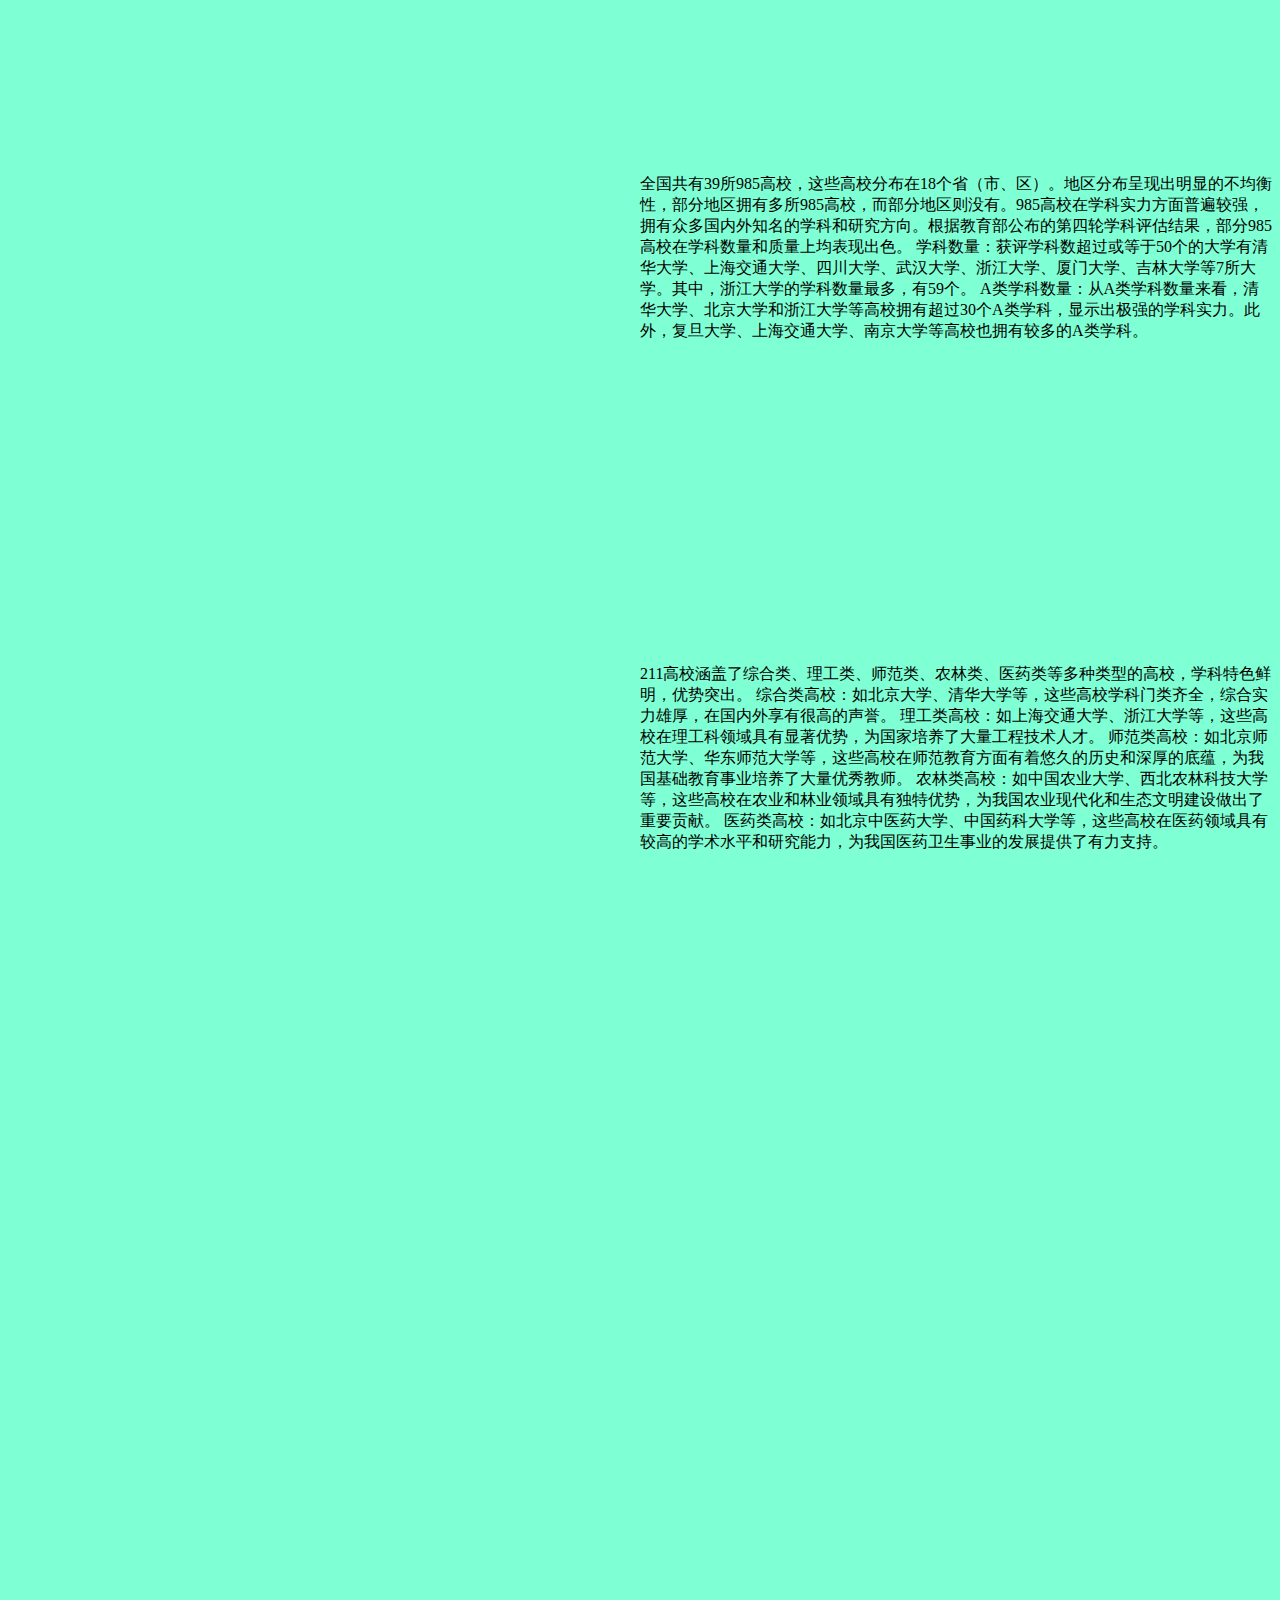
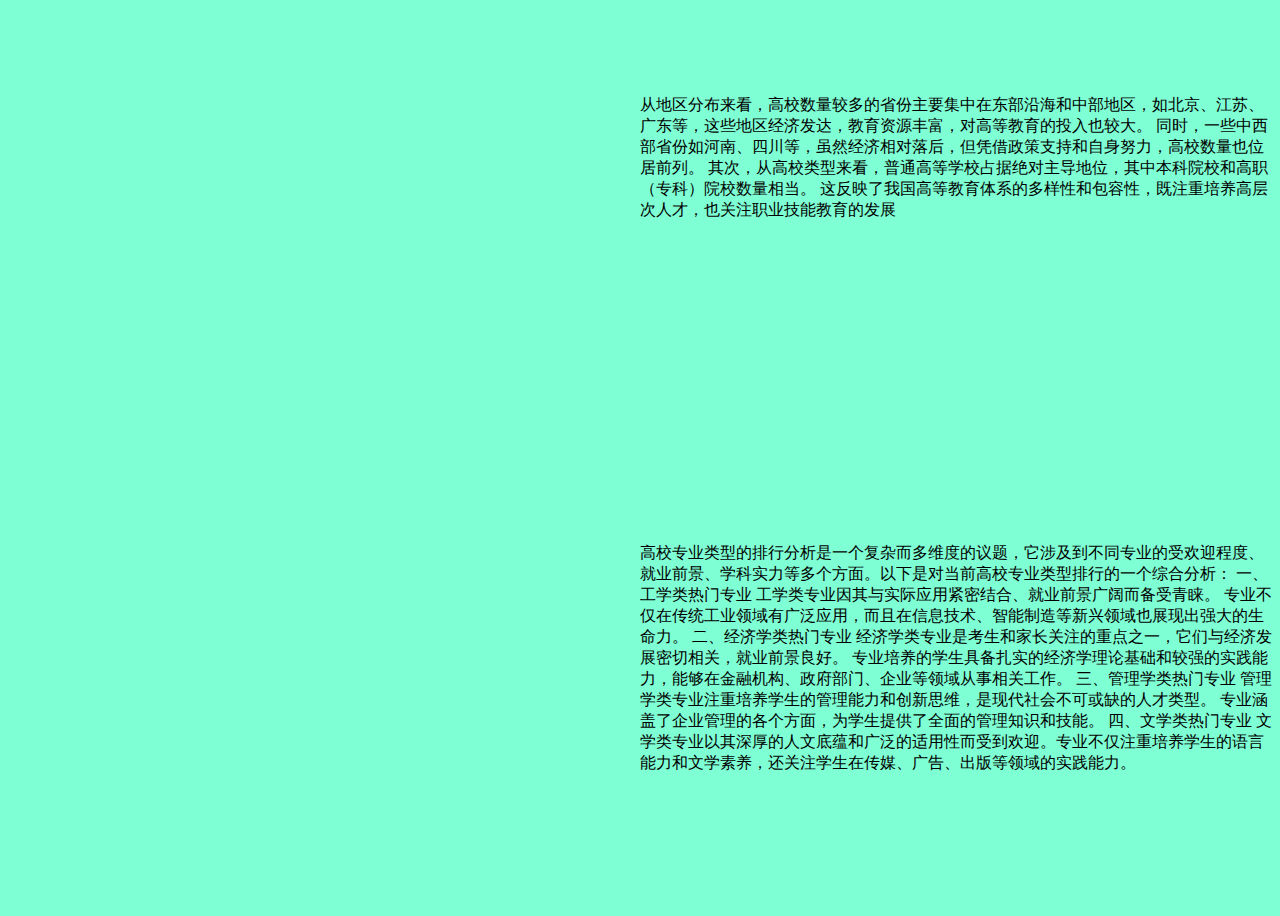
<file: 高校分布情况(1).html>
<!DOCTYPE html>
<html>

<head>
    <meta charset="UTF-8">
    <title>Awesome-pyecharts</title>
    <script type="text/javascript" src="https://assets.pyecharts.org/assets/echarts.min.js"></script>
    <script type="text/javascript" src="https://assets.pyecharts.org/assets/maps/china.js"></script>


</head>
<body>
    <div class="box">
        <div id="b7236144e1c2406ab0f74e9b394c1aa2" class="chart-container"
            style="width:900px; height:500px;margin: 0 auto;"></div>
        <p style="width:900px;margin: 0 auto;">
            全国共有39所985高校，这些高校分布在18个省（市、区）。地区分布呈现出明显的不均衡性，部分地区拥有多所985高校，而部分地区则没有。985高校在学科实力方面普遍较强，拥有众多国内外知名的学科和研究方向。根据教育部公布的第四轮学科评估结果，部分985高校在学科数量和质量上均表现出色。
            学科数量：获评学科数超过或等于50个的大学有清华大学、上海交通大学、四川大学、武汉大学、浙江大学、厦门大学、吉林大学等7所大学。其中，浙江大学的学科数量最多，有59个。
            A类学科数量：从A类学科数量来看，清华大学、北京大学和浙江大学等高校拥有超过30个A类学科，显示出极强的学科实力。此外，复旦大学、上海交通大学、南京大学等高校也拥有较多的A类学科。</p>
        <script>
            var chart_b7236144e1c2406ab0f74e9b394c1aa2 = echarts.init(
                document.getElementById('b7236144e1c2406ab0f74e9b394c1aa2'), 'white', { renderer: 'canvas' });
            var option_b7236144e1c2406ab0f74e9b394c1aa2 = {
                "animation": true,
                "animationThreshold": 2000,
                "animationDuration": 1000,
                "animationEasing": "cubicOut",
                "animationDelay": 0,
                "animationDurationUpdate": 300,
                "animationEasingUpdate": "cubicOut",
                "animationDelayUpdate": 0,
                "color": [
                    "#c23531",
                    "#2f4554",
                    "#61a0a8",
                    "#d48265",
                    "#749f83",
                    "#ca8622",
                    "#bda29a",
                    "#6e7074",
                    "#546570",
                    "#c4ccd3",
                    "#f05b72",
                    "#ef5b9c",
                    "#f47920",
                    "#905a3d",
                    "#fab27b",
                    "#2a5caa",
                    "#444693",
                    "#726930",
                    "#b2d235",
                    "#6d8346",
                    "#ac6767",
                    "#1d953f",
                    "#6950a1",
                    "#918597"
                ],
                "series": [
                    {
                        "type": "pie",
                        "clockwise": true,
                        "data": [
                            {
                                "name": "\u5317\u4eac",
                                "value": 10
                            },
                            {
                                "name": "\u4e0a\u6d77",
                                "value": 5
                            },
                            {
                                "name": "\u5c71\u4e1c",
                                "value": 4
                            },
                            {
                                "name": "\u6e56\u5357",
                                "value": 3
                            },
                            {
                                "name": "\u9655\u897f",
                                "value": 3
                            },
                            {
                                "name": "\u8fbd\u5b81",
                                "value": 3
                            },
                            {
                                "name": "\u6e56\u5317",
                                "value": 2
                            },
                            {
                                "name": "\u5e7f\u4e1c",
                                "value": 2
                            },
                            {
                                "name": "\u6c5f\u82cf",
                                "value": 2
                            },
                            {
                                "name": "\u5929\u6d25",
                                "value": 2
                            },
                            {
                                "name": "\u56db\u5ddd",
                                "value": 2
                            },
                            {
                                "name": "\u5b89\u5fbd",
                                "value": 1
                            },
                            {
                                "name": "\u91cd\u5e86",
                                "value": 1
                            },
                            {
                                "name": "\u798f\u5efa",
                                "value": 1
                            },
                            {
                                "name": "\u5409\u6797",
                                "value": 1
                            },
                            {
                                "name": "\u9ed1\u9f99\u6c5f",
                                "value": 1
                            },
                            {
                                "name": "\u6cb3\u5317",
                                "value": 1
                            },
                            {
                                "name": "\u6d59\u6c5f",
                                "value": 1
                            },
                            {
                                "name": "\u7518\u8083",
                                "value": 1
                            }
                        ],
                        "radius": [
                            "30%",
                            "75%"
                        ],
                        "center": [
                            "40%",
                            "50%"
                        ],
                        "roseType": "radius",
                        "label": {
                            "show": true,
                            "position": "top",
                            "margin": 8
                        }
                    }
                ],
                "legend": [
                    {
                        "data": [
                            "\u5317\u4eac",
                            "\u4e0a\u6d77",
                            "\u5c71\u4e1c",
                            "\u6e56\u5357",
                            "\u9655\u897f",
                            "\u8fbd\u5b81",
                            "\u6e56\u5317",
                            "\u5e7f\u4e1c",
                            "\u6c5f\u82cf",
                            "\u5929\u6d25",
                            "\u56db\u5ddd",
                            "\u5b89\u5fbd",
                            "\u91cd\u5e86",
                            "\u798f\u5efa",
                            "\u5409\u6797",
                            "\u9ed1\u9f99\u6c5f",
                            "\u6cb3\u5317",
                            "\u6d59\u6c5f",
                            "\u7518\u8083"
                        ],
                        "selected": {},
                        "type": "scroll",
                        "show": true,
                        "left": "80%",
                        "orient": "vertical"
                    }
                ],
                "tooltip": {
                    "show": true,
                    "trigger": "item",
                    "triggerOn": "mousemove|click",
                    "axisPointer": {
                        "type": "line"
                    },
                    "textStyle": {
                        "fontSize": 14
                    },
                    "borderWidth": 0
                },
                "title": [
                    {
                        "text": "985\u9ad8\u6821\u6392\u884c"
                    }
                ]
            };
            chart_b7236144e1c2406ab0f74e9b394c1aa2.setOption(option_b7236144e1c2406ab0f74e9b394c1aa2);
        </script>
    </div>
    <div class="box2">
        <div id="b027529acb314fc1a47e74d905120b3b" class="chart-container"
        style="width:900px; height:500px;margin: 0 auto;"></div>
    <p style="width:900px;margin: 0 auto;">211高校涵盖了综合类、理工类、师范类、农林类、医药类等多种类型的高校，学科特色鲜明，优势突出。
        综合类高校：如北京大学、清华大学等，这些高校学科门类齐全，综合实力雄厚，在国内外享有很高的声誉。
        理工类高校：如上海交通大学、浙江大学等，这些高校在理工科领域具有显著优势，为国家培养了大量工程技术人才。
        师范类高校：如北京师范大学、华东师范大学等，这些高校在师范教育方面有着悠久的历史和深厚的底蕴，为我国基础教育事业培养了大量优秀教师。
        农林类高校：如中国农业大学、西北农林科技大学等，这些高校在农业和林业领域具有独特优势，为我国农业现代化和生态文明建设做出了重要贡献。
        医药类高校：如北京中医药大学、中国药科大学等，这些高校在医药领域具有较高的学术水平和研究能力，为我国医药卫生事业的发展提供了有力支持。</p>
    </div>
    <script>
        var chart_b027529acb314fc1a47e74d905120b3b = echarts.init(
            document.getElementById('b027529acb314fc1a47e74d905120b3b'), 'white', { renderer: 'canvas' });
        var option_b027529acb314fc1a47e74d905120b3b = {
            "animation": true,
            "animationThreshold": 2000,
            "animationDuration": 1000,
            "animationEasing": "cubicOut",
            "animationDelay": 0,
            "animationDurationUpdate": 300,
            "animationEasingUpdate": "cubicOut",
            "animationDelayUpdate": 0,
            "color": [
                "#c23531",
                "#2f4554",
                "#61a0a8",
                "#d48265",
                "#749f83",
                "#ca8622",
                "#bda29a",
                "#6e7074",
                "#546570",
                "#c4ccd3",
                "#f05b72",
                "#ef5b9c",
                "#f47920",
                "#905a3d",
                "#fab27b",
                "#2a5caa",
                "#444693",
                "#726930",
                "#b2d235",
                "#6d8346",
                "#ac6767",
                "#1d953f",
                "#6950a1",
                "#918597"
            ],
            "series": [
                {
                    "type": "pie",
                    "clockwise": true,
                    "data": [
                        {
                            "name": "\u5317\u4eac",
                            "value": 20
                        },
                        {
                            "name": "\u6c5f\u82cf",
                            "value": 9
                        },
                        {
                            "name": "\u4e0a\u6d77",
                            "value": 7
                        },
                        {
                            "name": "\u6e56\u5317",
                            "value": 5
                        },
                        {
                            "name": "\u9655\u897f",
                            "value": 5
                        },
                        {
                            "name": "\u6cb3\u5317",
                            "value": 4
                        },
                        {
                            "name": "\u9ed1\u9f99\u6c5f",
                            "value": 3
                        },
                        {
                            "name": "\u56db\u5ddd",
                            "value": 3
                        },
                        {
                            "name": "\u5e7f\u4e1c",
                            "value": 3
                        },
                        {
                            "name": "\u8fbd\u5b81",
                            "value": 2
                        },
                        {
                            "name": "\u5929\u6d25",
                            "value": 2
                        },
                        {
                            "name": "\u5409\u6797",
                            "value": 2
                        },
                        {
                            "name": "\u65b0\u7586",
                            "value": 2
                        },
                        {
                            "name": "\u91cd\u5e86",
                            "value": 2
                        },
                        {
                            "name": "\u5b89\u5fbd",
                            "value": 2
                        },
                        {
                            "name": "\u6cb3\u5357",
                            "value": 2
                        },
                        {
                            "name": "\u6e56\u5357",
                            "value": 1
                        },
                        {
                            "name": "\u5c71\u4e1c",
                            "value": 1
                        },
                        {
                            "name": "\u6d59\u6c5f",
                            "value": 1
                        },
                        {
                            "name": "\u5c71\u897f",
                            "value": 1
                        },
                        {
                            "name": "\u6d77\u5357",
                            "value": 1
                        },
                        {
                            "name": "\u5e7f\u897f",
                            "value": 1
                        },
                        {
                            "name": "\u897f\u85cf",
                            "value": 1
                        },
                        {
                            "name": "\u9752\u6d77",
                            "value": 1
                        },
                        {
                            "name": "\u5b81\u590f",
                            "value": 1
                        },
                        {
                            "name": "\u798f\u5efa",
                            "value": 1
                        },
                        {
                            "name": "\u4e91\u5357",
                            "value": 1
                        },
                        {
                            "name": "\u6c5f\u897f",
                            "value": 1
                        },
                        {
                            "name": "\u8d35\u5dde",
                            "value": 1
                        },
                        {
                            "name": "\u5185\u8499\u53e4",
                            "value": 1
                        }
                    ],
                    "radius": [
                        "30%",
                        "75%"
                    ],
                    "center": [
                        "40%",
                        "50%"
                    ],
                    "roseType": "radius",
                    "label": {
                        "show": true,
                        "position": "top",
                        "margin": 8
                    }
                }
            ],
            "legend": [
                {
                    "data": [
                        "\u5317\u4eac",
                        "\u6c5f\u82cf",
                        "\u4e0a\u6d77",
                        "\u6e56\u5317",
                        "\u9655\u897f",
                        "\u6cb3\u5317",
                        "\u9ed1\u9f99\u6c5f",
                        "\u56db\u5ddd",
                        "\u5e7f\u4e1c",
                        "\u8fbd\u5b81",
                        "\u5929\u6d25",
                        "\u5409\u6797",
                        "\u65b0\u7586",
                        "\u91cd\u5e86",
                        "\u5b89\u5fbd",
                        "\u6cb3\u5357",
                        "\u6e56\u5357",
                        "\u5c71\u4e1c",
                        "\u6d59\u6c5f",
                        "\u5c71\u897f",
                        "\u6d77\u5357",
                        "\u5e7f\u897f",
                        "\u897f\u85cf",
                        "\u9752\u6d77",
                        "\u5b81\u590f",
                        "\u798f\u5efa",
                        "\u4e91\u5357",
                        "\u6c5f\u897f",
                        "\u8d35\u5dde",
                        "\u5185\u8499\u53e4"
                    ],
                    "selected": {},
                    "type": "scroll",
                    "show": true,
                    "left": "80%",
                    "orient": "vertical"
                }
            ],
            "tooltip": {
                "show": true,
                "trigger": "item",
                "triggerOn": "mousemove|click",
                "axisPointer": {
                    "type": "line"
                },
                "textStyle": {
                    "fontSize": 14
                },
                "borderWidth": 0
            },
            "title": [
                {
                    "text": "211\u9ad8\u6821\u6392\u884c"
                }
            ]
        };
        chart_b027529acb314fc1a47e74d905120b3b.setOption(option_b027529acb314fc1a47e74d905120b3b);
    </script>
      <div class="box">

    <div id="7008da65de0640dea6e8e10ae795046b" class="chart-container"
        style="width:900px; height:500px; margin: 0 auto;"></div>
    <script>
        var chart_7008da65de0640dea6e8e10ae795046b = echarts.init(
            document.getElementById('7008da65de0640dea6e8e10ae795046b'), 'white', { renderer: 'canvas' });
        var option_7008da65de0640dea6e8e10ae795046b = {
            "animation": true,
            "animationThreshold": 2000,
            "animationDuration": 1000,
            "animationEasing": "cubicOut",
            "animationDelay": 0,
            "animationDurationUpdate": 300,
            "animationEasingUpdate": "cubicOut",
            "animationDelayUpdate": 0,
            "color": [
                "#c23531",
                "#2f4554",
                "#61a0a8",
                "#d48265",
                "#749f83",
                "#ca8622",
                "#bda29a",
                "#6e7074",
                "#546570",
                "#c4ccd3",
                "#f05b72",
                "#ef5b9c",
                "#f47920",
                "#905a3d",
                "#fab27b",
                "#2a5caa",
                "#444693",
                "#726930",
                "#b2d235",
                "#6d8346",
                "#ac6767",
                "#1d953f",
                "#6950a1",
                "#918597"
            ],
            "series": [
                {
                    "type": "heatmap",
                    "name": "\u9ad8\u6821\u5206\u5e03\u70ed\u529b\u56fe",
                    "coordinateSystem": "geo",
                    "data": [
                        {
                            "name": "\u6c5f\u82cf",
                            "value": [
                                118.763232,
                                32.061707,
                                136
                            ]
                        },
                        {
                            "name": "\u5c71\u4e1c",
                            "value": [
                                117.020359,
                                36.66853,
                                133
                            ]
                        },
                        {
                            "name": "\u6e56\u5317",
                            "value": [
                                114.341861,
                                30.546498,
                                118
                            ]
                        },
                        {
                            "name": "\u5e7f\u4e1c",
                            "value": [
                                113.26653,
                                23.132191,
                                116
                            ]
                        },
                        {
                            "name": "\u6e56\u5357",
                            "value": [
                                112.98381,
                                28.112444,
                                107
                            ]
                        },
                        {
                            "name": "\u6cb3\u5317",
                            "value": [
                                114.468664,
                                38.037057,
                                104
                            ]
                        },
                        {
                            "name": "\u8fbd\u5b81",
                            "value": [
                                123.42944,
                                41.835441,
                                100
                            ]
                        },
                        {
                            "name": "\u6cb3\u5357",
                            "value": [
                                113.753602,
                                34.765515,
                                100
                            ]
                        },
                        {
                            "name": "\u9655\u897f",
                            "value": [
                                108.954239,
                                34.265472,
                                95
                            ]
                        },
                        {
                            "name": "\u5b89\u5fbd",
                            "value": [
                                117.284922,
                                31.861184,
                                94
                            ]
                        },
                        {
                            "name": "\u5317\u4eac",
                            "value": [
                                116.407526,
                                39.90403,
                                91
                            ]
                        },
                        {
                            "name": "\u6d59\u6c5f",
                            "value": [
                                120.152791,
                                30.267446,
                                90
                            ]
                        },
                        {
                            "name": "\u56db\u5ddd",
                            "value": [
                                104.075931,
                                30.651651,
                                87
                            ]
                        },
                        {
                            "name": "\u6c5f\u897f",
                            "value": [
                                115.909228,
                                28.675696,
                                83
                            ]
                        },
                        {
                            "name": "\u9ed1\u9f99\u6c5f",
                            "value": [
                                126.661669,
                                45.742347,
                                81
                            ]
                        },
                        {
                            "name": "\u798f\u5efa",
                            "value": [
                                119.295144,
                                26.100779,
                                71
                            ]
                        },
                        {
                            "name": "\u5c71\u897f",
                            "value": [
                                112.562398,
                                37.873531,
                                68
                            ]
                        },
                        {
                            "name": "\u4e0a\u6d77",
                            "value": [
                                121.473701,
                                31.230416,
                                66
                            ]
                        },
                        {
                            "name": "\u5e7f\u897f",
                            "value": [
                                108.327546,
                                22.815478,
                                63
                            ]
                        },
                        {
                            "name": "\u5929\u6d25",
                            "value": [
                                117.200983,
                                39.084158,
                                60
                            ]
                        },
                        {
                            "name": "\u5409\u6797",
                            "value": [
                                125.32599,
                                43.896536,
                                55
                            ]
                        },
                        {
                            "name": "\u4e91\u5357",
                            "value": [
                                102.710002,
                                25.045806,
                                50
                            ]
                        },
                        {
                            "name": "\u91cd\u5e86",
                            "value": [
                                106.551556,
                                29.563009,
                                49
                            ]
                        },
                        {
                            "name": "\u8d35\u5dde",
                            "value": [
                                106.70741,
                                26.598194,
                                45
                            ]
                        },
                        {
                            "name": "\u65b0\u7586",
                            "value": [
                                87.627704,
                                43.793026,
                                38
                            ]
                        },
                        {
                            "name": "\u7518\u8083",
                            "value": [
                                103.826308,
                                36.059421,
                                38
                            ]
                        },
                        {
                            "name": "\u5185\u8499\u53e4",
                            "value": [
                                111.765617,
                                40.817498,
                                31
                            ]
                        },
                        {
                            "name": "\u6d77\u5357",
                            "value": [
                                110.349228,
                                20.017377,
                                15
                            ]
                        },
                        {
                            "name": "\u5b81\u590f",
                            "value": [
                                106.258754,
                                38.471317,
                                13
                            ]
                        },
                        {
                            "name": "\u9752\u6d77",
                            "value": [
                                101.780199,
                                36.620901,
                                9
                            ]
                        },
                        {
                            "name": "\u9999\u6e2f",
                            "value": [
                                114.173355,
                                22.320048,
                                8
                            ]
                        },
                        {
                            "name": "\u897f\u85cf",
                            "value": [
                                91.117212,
                                29.646922,
                                5
                            ]
                        },
                        {
                            "name": "\u6fb3\u95e8",
                            "value": [
                                113.54909,
                                22.198951,
                                2
                            ]
                        }
                    ],
                    "pointSize": 20,
                    "blurSize": 20
                }
            ],
            "legend": [
                {
                    "data": [
                        "\u9ad8\u6821\u5206\u5e03\u70ed\u529b\u56fe"
                    ],
                    "selected": {
                        "\u9ad8\u6821\u5206\u5e03\u70ed\u529b\u56fe": true
                    },
                    "show": true
                }
            ],
            "tooltip": {
                "show": true,
                "trigger": "item",
                "triggerOn": "mousemove|click",
                "axisPointer": {
                    "type": "line"
                },
                "formatter": function (params) { return params.name + ' : ' + params.value[2]; },
                "textStyle": {
                    "fontSize": 14
                },
                "borderWidth": 0
            },
            "title": [
                {
                    "text": "\u5168\u56fd\u9ad8\u6821\u70ed\u529b\u56fe"
                }
            ],
            "visualMap": {
                "show": true,
                "type": "continuous",
                "min": 0,
                "max": 100,
                "inRange": {
                    "color": [
                        "#50a3ba",
                        "#eac763",
                        "#d94e5d"
                    ]
                },
                "calculable": true,
                "splitNumber": 5,
                "orient": "vertical",
                "showLabel": true
            },
            "geo": {
                "map": "china",
                "roam": true,
                "emphasis": {}
            }
        };
        chart_7008da65de0640dea6e8e10ae795046b.setOption(option_7008da65de0640dea6e8e10ae795046b);
    </script>
      </div>
      <div class="box2">
    <div id="181a4492ec8f4d1f97f919f260966469" class="chart-container"
        style="width:900px; height:500px;margin: 0 auto;"></div>
    <p style="width:900px;margin: 0 auto;">从地区分布来看，高校数量较多的省份主要集中在东部沿海和中部地区，如北京、江苏、广东等，这些地区经济发达，教育资源丰富，对高等教育的投入也较大。
        同时，一些中西部省份如河南、四川等，虽然经济相对落后，但凭借政策支持和自身努力，高校数量也位居前列。
        其次，从高校类型来看，普通高等学校占据绝对主导地位，其中本科院校和高职（专科）院校数量相当。
        这反映了我国高等教育体系的多样性和包容性，既注重培养高层次人才，也关注职业技能教育的发展</p>
    <script>
        var chart_181a4492ec8f4d1f97f919f260966469 = echarts.init(
            document.getElementById('181a4492ec8f4d1f97f919f260966469'), 'white', { renderer: 'canvas' });
        var option_181a4492ec8f4d1f97f919f260966469 = {
            "animation": true,
            "animationThreshold": 2000,
            "animationDuration": 1000,
            "animationEasing": "cubicOut",
            "animationDelay": 0,
            "animationDurationUpdate": 300,
            "animationEasingUpdate": "cubicOut",
            "animationDelayUpdate": 0,
            "color": [
                "#c23531",
                "#2f4554",
                "#61a0a8",
                "#d48265",
                "#749f83",
                "#ca8622",
                "#bda29a",
                "#6e7074",
                "#546570",
                "#c4ccd3",
                "#f05b72",
                "#ef5b9c",
                "#f47920",
                "#905a3d",
                "#fab27b",
                "#2a5caa",
                "#444693",
                "#726930",
                "#b2d235",
                "#6d8346",
                "#ac6767",
                "#1d953f",
                "#6950a1",
                "#918597"
            ],
            "series": [
                {
                    "type": "bar",
                    "data": [
                        30,
                        12,
                        11,
                        8,
                        7,
                        5,
                        5,
                        5,
                        5,
                        5,
                        4,
                        4,
                        4,
                        3,
                        3,
                        3,
                        2,
                        2,
                        2,
                        2,
                        1,
                        1,
                        1,
                        1,
                        1,
                        1,
                        1,
                        1,
                        1,
                        1,
                        1
                    ],
                    "barCategoryGap": "20%",
                    "label": {
                        "show": true,
                        "position": "top",
                        "margin": 8
                    },
                    "itemStyle": {
                        "normal": {
                            "color": new echarts.graphic.LinearGradient(0, 0, 0, 1, [{ offset: 0, color: 'rgba(0, 244, 255, 1)' }, { offset: 1, color: 'rgba(0, 77, 167, 1)' }], false),
                            "barBorderRadius": [
                                30,
                                30,
                                30,
                                30
                            ],
                            "shadowColor": "rgb(0, 160, 221)"
                        }
                    },
                    "rippleEffect": {
                        "show": true,
                        "brushType": "stroke",
                        "scale": 2.5,
                        "period": 4
                    }
                }
            ],
            "legend": [
                {
                    "data": [
                        ""
                    ],
                    "selected": {
                        "": true
                    },
                    "show": true
                }
            ],
            "tooltip": {
                "show": true,
                "trigger": "item",
                "triggerOn": "mousemove|click",
                "axisPointer": {
                    "type": "line"
                },
                "textStyle": {
                    "fontSize": 14
                },
                "borderWidth": 0
            },
            "xAxis": [
                {
                    "show": true,
                    "scale": false,
                    "nameLocation": "end",
                    "nameGap": 15,
                    "gridIndex": 0,
                    "axisLabel": {
                        "show": true,
                        "position": "top",
                        "rotate": -45,
                        "margin": 8
                    },
                    "inverse": false,
                    "offset": 0,
                    "splitNumber": 5,
                    "minInterval": 0,
                    "splitLine": {
                        "show": false,
                        "lineStyle": {
                            "width": 1,
                            "opacity": 1,
                            "curveness": 0,
                            "type": "solid"
                        }
                    },
                    "data": [
                        "\u5317\u4eac",
                        "\u4e0a\u6d77",
                        "\u6c5f\u82cf",
                        "\u9655\u897f",
                        "\u6e56\u5317",
                        "\u5c71\u4e1c",
                        "\u5e7f\u4e1c",
                        "\u56db\u5ddd",
                        "\u8fbd\u5b81",
                        "\u6cb3\u5317",
                        "\u9ed1\u9f99\u6c5f",
                        "\u6e56\u5357",
                        "\u5929\u6d25",
                        "\u5b89\u5fbd",
                        "\u5409\u6797",
                        "\u91cd\u5e86",
                        "\u65b0\u7586",
                        "\u798f\u5efa",
                        "\u6d59\u6c5f",
                        "\u6cb3\u5357",
                        "\u5e7f\u897f",
                        "\u5b81\u590f",
                        "\u9752\u6d77",
                        "\u897f\u85cf",
                        "\u6d77\u5357",
                        "\u4e91\u5357",
                        "\u7518\u8083",
                        "\u6c5f\u897f",
                        "\u5c71\u897f",
                        "\u8d35\u5dde",
                        "\u5185\u8499\u53e4"
                    ]
                }
            ],
            "yAxis": [
                {
                    "show": true,
                    "scale": false,
                    "nameLocation": "end",
                    "nameGap": 15,
                    "gridIndex": 0,
                    "inverse": false,
                    "offset": 0,
                    "splitNumber": 5,
                    "minInterval": 0,
                    "splitLine": {
                        "show": false,
                        "lineStyle": {
                            "width": 1,
                            "opacity": 1,
                            "curveness": 0,
                            "type": "solid"
                        }
                    }
                }
            ],
            "title": [
                {
                    "text": "\u5404\u57ce\u5e02\u9ad8\u8d28\u91cf\u9ad8\u6821\u6570\u91cf",
                    "subtext": "\u7edf\u8ba1\u9ad8\u8d28\u91cf\u9ad8\u6821\u6570\u91cf"
                }
            ],
            "dataZoom": {
                "show": true,
                "type": "slider",
                "realtime": true,
                "start": 20,
                "end": 80,
                "orient": "horizontal",
                "zoomLock": false
            }
        };
        chart_181a4492ec8f4d1f97f919f260966469.setOption(option_181a4492ec8f4d1f97f919f260966469);
    </script>
      </div>
      <div class="box">
    <div id="65013fcaa6b3440885f04d1d07832d87" class="chart-container"
        style="width:900px; height:500px;margin: 0 auto;"></div>
    <p style="width:900px;margin: 0 auto;">高校专业类型的排行分析是一个复杂而多维度的议题，它涉及到不同专业的受欢迎程度、就业前景、学科实力等多个方面。以下是对当前高校专业类型排行的一个综合分析：

        一、工学类热门专业
        工学类专业因其与实际应用紧密结合、就业前景广阔而备受青睐。
        专业不仅在传统工业领域有广泛应用，而且在信息技术、智能制造等新兴领域也展现出强大的生命力。
        二、经济学类热门专业
        经济学类专业是考生和家长关注的重点之一，它们与经济发展密切相关，就业前景良好。
        专业培养的学生具备扎实的经济学理论基础和较强的实践能力，能够在金融机构、政府部门、企业等领域从事相关工作。

        三、管理学类热门专业
        管理学类专业注重培养学生的管理能力和创新思维，是现代社会不可或缺的人才类型。
        专业涵盖了企业管理的各个方面，为学生提供了全面的管理知识和技能。
        四、文学类热门专业
        文学类专业以其深厚的人文底蕴和广泛的适用性而受到欢迎。专业不仅注重培养学生的语言能力和文学素养，还关注学生在传媒、广告、出版等领域的实践能力。
    </p>
      </div>
    <script>
        var chart_65013fcaa6b3440885f04d1d07832d87 = echarts.init(
            document.getElementById('65013fcaa6b3440885f04d1d07832d87'), 'white', { renderer: 'canvas' });
        var option_65013fcaa6b3440885f04d1d07832d87 = {
            "animation": true,
            "animationThreshold": 2000,
            "animationDuration": 1000,
            "animationEasing": "cubicOut",
            "animationDelay": 0,
            "animationDurationUpdate": 300,
            "animationEasingUpdate": "cubicOut",
            "animationDelayUpdate": 0,
            "color": [
                "#c23531",
                "#2f4554",
                "#61a0a8",
                "#d48265",
                "#749f83",
                "#ca8622",
                "#bda29a",
                "#6e7074",
                "#546570",
                "#c4ccd3",
                "#f05b72",
                "#ef5b9c",
                "#f47920",
                "#905a3d",
                "#fab27b",
                "#2a5caa",
                "#444693",
                "#726930",
                "#b2d235",
                "#6d8346",
                "#ac6767",
                "#1d953f",
                "#6950a1",
                "#918597"
            ],
            "series": [
                {
                    "type": "pie",
                    "clockwise": true,
                    "data": [
                        {
                            "name": "\u5de5\u79d1",
                            "value": 806
                        },
                        {
                            "name": "\u7efc\u5408",
                            "value": 612
                        },
                        {
                            "name": "\u5e08\u8303",
                            "value": 224
                        },
                        {
                            "name": "\u8d22\u7ecf",
                            "value": 208
                        },
                        {
                            "name": "\u533b\u836f",
                            "value": 160
                        },
                        {
                            "name": "\u519c\u4e1a",
                            "value": 87
                        },
                        {
                            "name": "\u827a\u672f",
                            "value": 80
                        },
                        {
                            "name": "\u653f\u6cd5",
                            "value": 72
                        },
                        {
                            "name": "\u8bed\u8a00",
                            "value": 44
                        },
                        {
                            "name": "\u4f53\u80b2",
                            "value": 31
                        },
                        {
                            "name": "\u6797\u4e1a",
                            "value": 19
                        },
                        {
                            "name": "\u6c11\u65cf",
                            "value": 18
                        },
                        {
                            "name": "\u519b\u4e8b",
                            "value": 14
                        }
                    ],
                    "radius": [
                        "30%",
                        "75%"
                    ],
                    "center": [
                        "40%",
                        "50%"
                    ],
                    "roseType": "radius",
                    "label": {
                        "show": true,
                        "position": "top",
                        "margin": 8
                    }
                }
            ],
            "legend": [
                {
                    "data": [
                        "\u5de5\u79d1",
                        "\u7efc\u5408",
                        "\u5e08\u8303",
                        "\u8d22\u7ecf",
                        "\u533b\u836f",
                        "\u519c\u4e1a",
                        "\u827a\u672f",
                        "\u653f\u6cd5",
                        "\u8bed\u8a00",
                        "\u4f53\u80b2",
                        "\u6797\u4e1a",
                        "\u6c11\u65cf",
                        "\u519b\u4e8b"
                    ],
                    "selected": {},
                    "type": "scroll",
                    "show": true,
                    "left": "80%",
                    "orient": "vertical"
                }
            ],
            "tooltip": {
                "show": true,
                "trigger": "item",
                "triggerOn": "mousemove|click",
                "axisPointer": {
                    "type": "line"
                },
                "textStyle": {
                    "fontSize": 14
                },
                "borderWidth": 0
            },
            "title": [
                {
                    "text": "\u9ad8\u6821\u7c7b\u578b\u6392\u884c"
                }
            ]
        };
        chart_65013fcaa6b3440885f04d1d07832d87.setOption(option_65013fcaa6b3440885f04d1d07832d87);
    </script>
   
    
    
    <style>
        body {
            background-color: aquamarine;
            font-size: 16px;
        }

        .box {

            display: flex;
            justify-content: space-between;
            /* 或者使用 'flex-start' 来让元素紧靠在一起 */
            align-items: center;
            /* 可选，用于垂直居中子元素 */
        }
        .box2 {  
    /* 其他样式 */  
         display: flex;
            justify-content: space-between;
            /* 或者使用 'flex-start' 来让元素紧靠在一起 */
            align-items: center;
            /* 可选，用于垂直居中子元素 *
        }
    </style>
</body>
</html>
</file>
